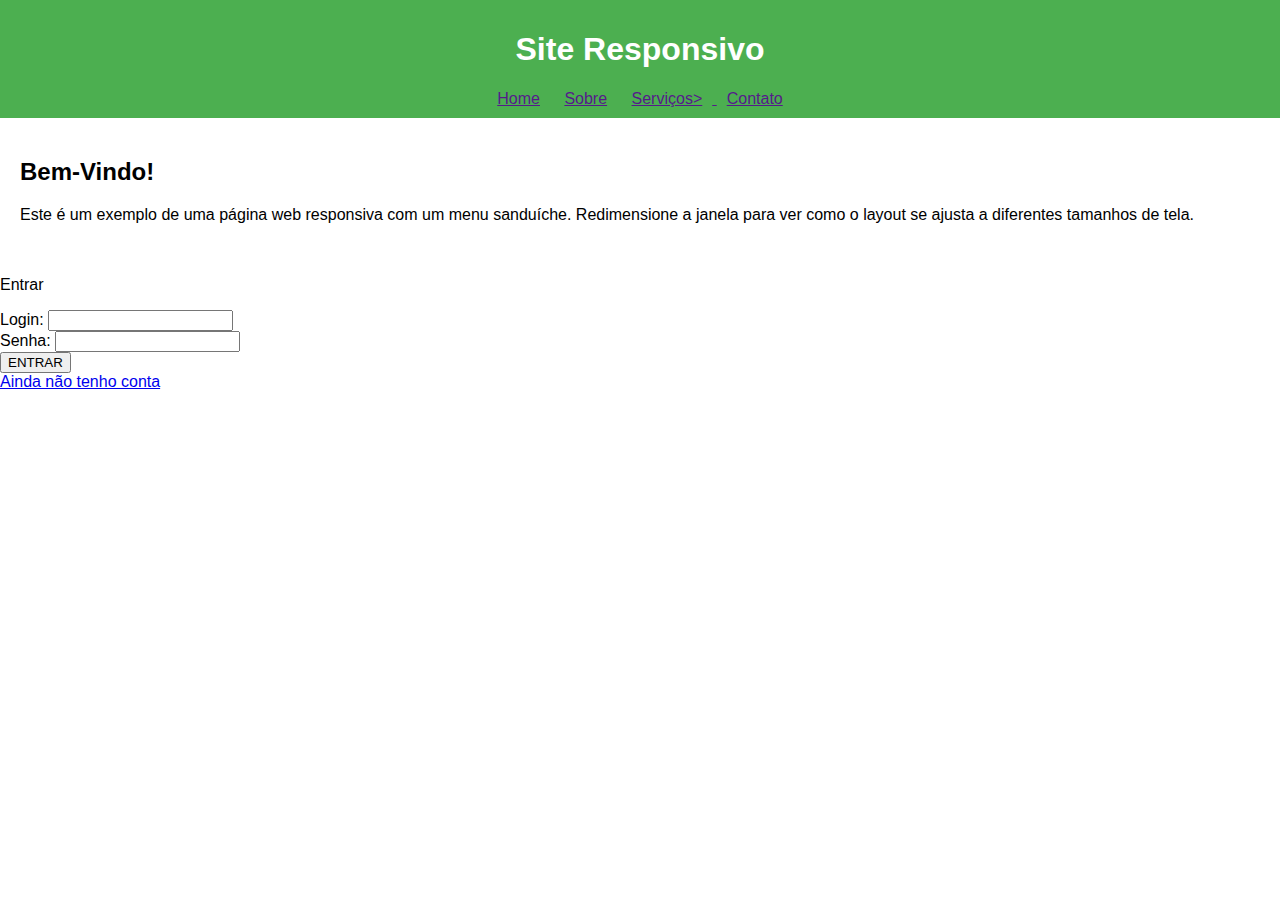
<file: src/pages/index.html>
<!DOCTYPE html>
<html>
<head>
    <meta charset="UTF-8">
    <meta name="viewport" content="width=device-width, initial-scale=1.0">
    <title>Document</title>
    <link rel="stylesheet" href="/src/pages/estilo.css">
    
</head>
<body>
    <header>

    <h1>Site Responsivo</h1>
    <nav>
        <div class="menu-toggle" id="menu-toggle">
            ☰
        </div>
        <ul id="menu">

            <li><a href="">Home</a></li>
            <li><a href="">Sobre</a></li>
            <li><a href="">Serviços></li>
            <li><a href="">Contato</a></li>
        </ul>
    </nav>
</header>

<main>

    <section>
        <h2>Bem-Vindo!</h2>
        <p>Este é um exemplo de uma página web responsiva com um menu sanduíche.
            Redimensione a janela para ver como o layout se ajusta a diferentes tamanhos de tela.</p>
        
 

    </section>
</main>

    <section id="Login">
        
        <form action="/src/pages/login/teste_login.php" method="post">

            <p>Entrar</p>
            <label for="login">Login:</label>
            <input type="text" name="login"> <br>
            
            <label for="senha">Senha:</label>
            <input type="password" name="senha"> <br>
            <button type="submit">ENTRAR</button> <br>
            <a href="/src/pages/login/cadastro.php">Ainda não tenho conta</a>


        </form>

    </section>

    <footer>
        <p>&copy; 2024 Meu Site Responsivo</p>
    </footer>
    <script src="/src/pages/menu.js"></script>

</body>
</html>
</file>
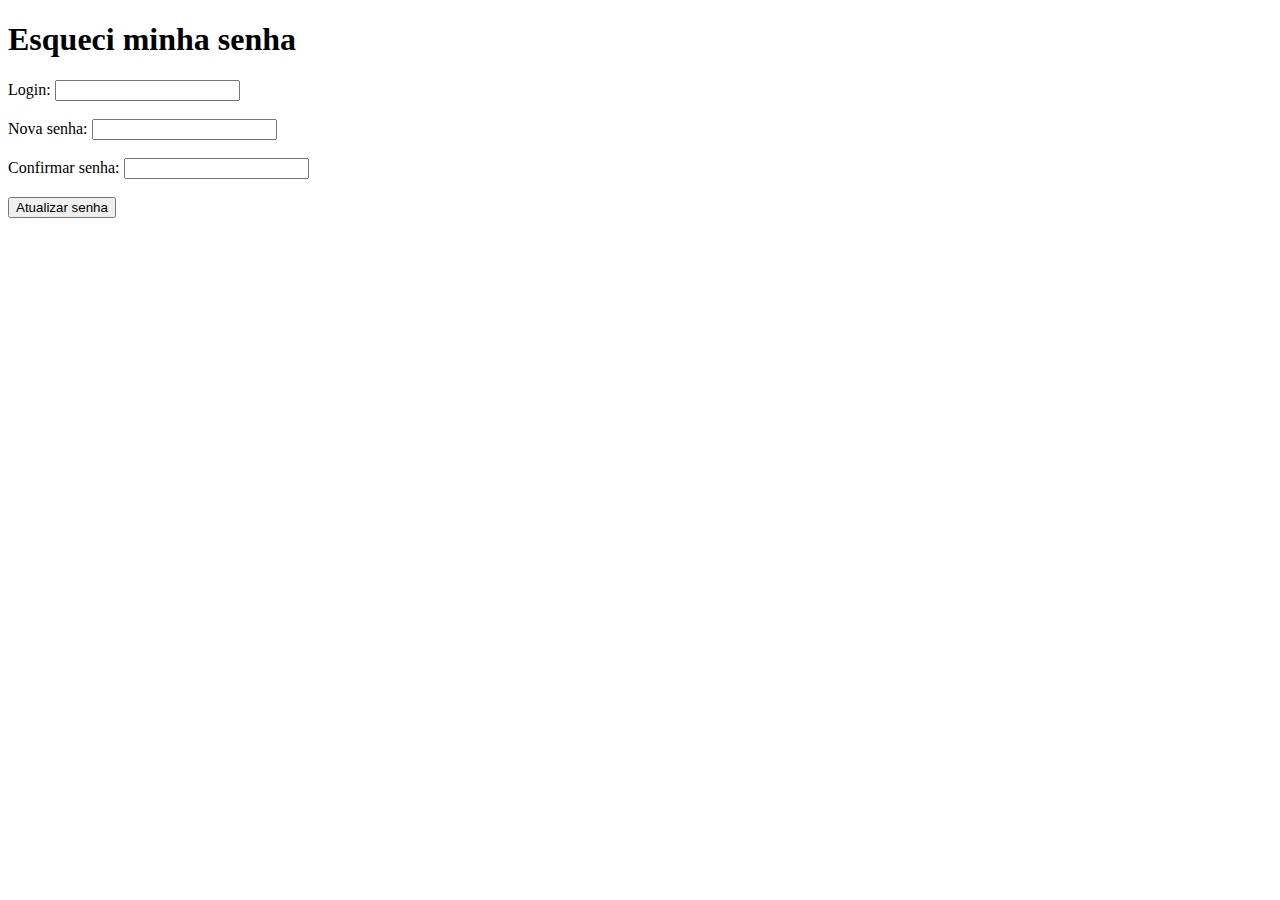
<file: src/pages/login/esqueci_senha.html>
<!DOCTYPE html>
<html>
<head>
    <title>Esqueci minha senha</title>
</head>
<body>
    <h1>Esqueci minha senha</h1>
    <form action="atualizar_senha.php" method="post">
        <label for="login">Login:</label>
        <input type="text" id="login" name="login"><br><br>
        <label for="senha">Nova senha:</label>
        <input type="password" id="senha" name="senha"><br><br>
        <label for="confirmar_senha">Confirmar senha:</label>
        <input type="password" id="confirmar_senha" name="confirmar_senha"><br><br>
        <input type="submit" value="Atualizar senha">
    </form>
</body>
</html>
</file>
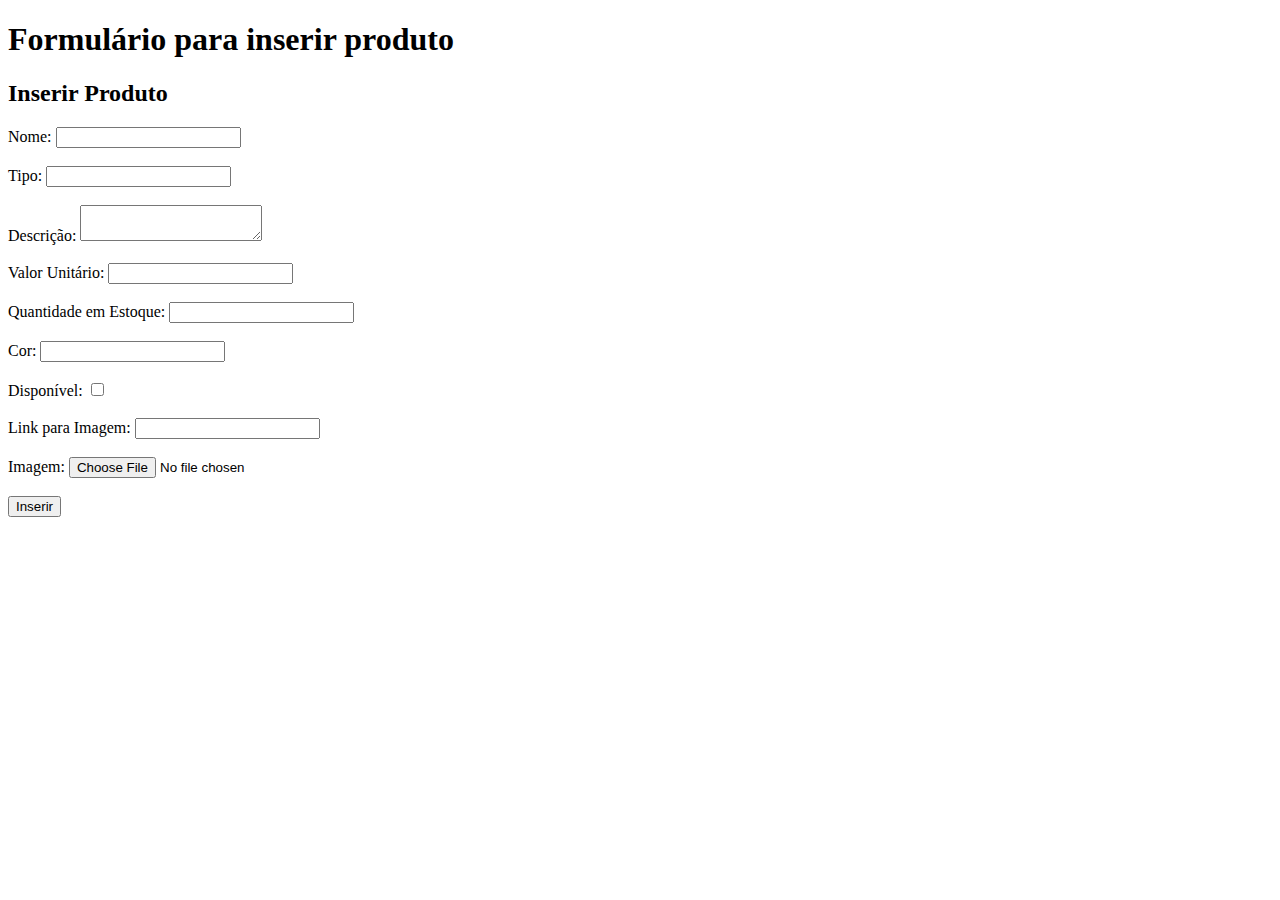
<file: src/pages/produto/insert_.html>
<!DOCTYPE html>
<html lang="en">
<head>
  <meta charset="UTF-8">
  <meta name="viewport" content="width=device-width, initial-scale=1.0">
  <title>inserir produto</title>
</head>
<body>
  <h1> Formulário para inserir produto</h1>
<h2>Inserir Produto</h2>
<form action='/src/pages/inserir_produto.php' method='post' enctype='multipart/form-data'>
<label for='nome'>Nome:</label>
 <input type='text' id='nome' name='nome'><br><br>
  <label for='tipo'>Tipo:</label>
  <input type='text' id='tipo' name='tipo'><br><br>
  <label for='descricao'>Descrição:</label>
  <textarea id='descricao' name='descricao'></textarea><br><br>
  <label for='valor_unitario'>Valor Unitário:</label>
  <input type='number' id='valor_unitario' name='valor_unitario'><br><br>
  <label for='quantidade_estoque'>Quantidade em Estoque:</label>
  <input type='number' id='quantidade_estoque' name='quantidade_estoque'><br><br>
  <label for='cor'>Cor:</label>
  <input type='text' id='cor' name='cor'><br><br>
  <label for='disponivel'>Disponível:</label>
  <input type='checkbox' id='disponivel' name='disponivel'><br><br>
  <label for='link_imagem'>Link para Imagem:</label>
  <input type='text' id='link_imagem' name='link_imagem'><br><br>
  <label for='foto'>Imagem:</label>
  <input type='file' id='foto' name='foto'><br><br>
<input type='submit' name='inserir' value='Inserir'>
</form>
  
</body>
</html>
</file>
<file: src/pages/estilo.css>
body{
    font-family: Arial,sans-serif   ;
    margin: 0;
    padding: 0;
}

header{
    background-color: #4CAF50;
    color: white;
    padding: 10px 0;
    text-align: center;
}

nav{
    position: relative;
}

.menu-toggle{
    display: none;
    font-size: 2em;
    cursor: pointer;
    padding: 10px;
    
}

nav ul{
    list-style: none;
    padding: 0;
    margin: 0;
    text-align: center;
}

nav ul li{
    display: inline;
    margin: 0 10px;
}

main{
    padding: 20px;
}

footer{
    background-color: 333;
    color: white;
    text-align: center;
    padding: 10px 0;
    position: fixed;
    width: 100%;
    bottom: 0;
}

@media (max-width: 768px){
    .menu-toggle{
        display: block;
    }



nav ul{
    display: none;
    flex-direction: column;
    align-items: center;
}

nav ul li{

    display: block;
    margin: 10px 0;

}

nav ul.showing{

    display: flex;

}

footer{
    position: static;


}

}

@media (max-width: 480px){
    header h1 {
        font-size: 1.5em;

    }

    main{
        padding: 10px;

    }


}
</file>
